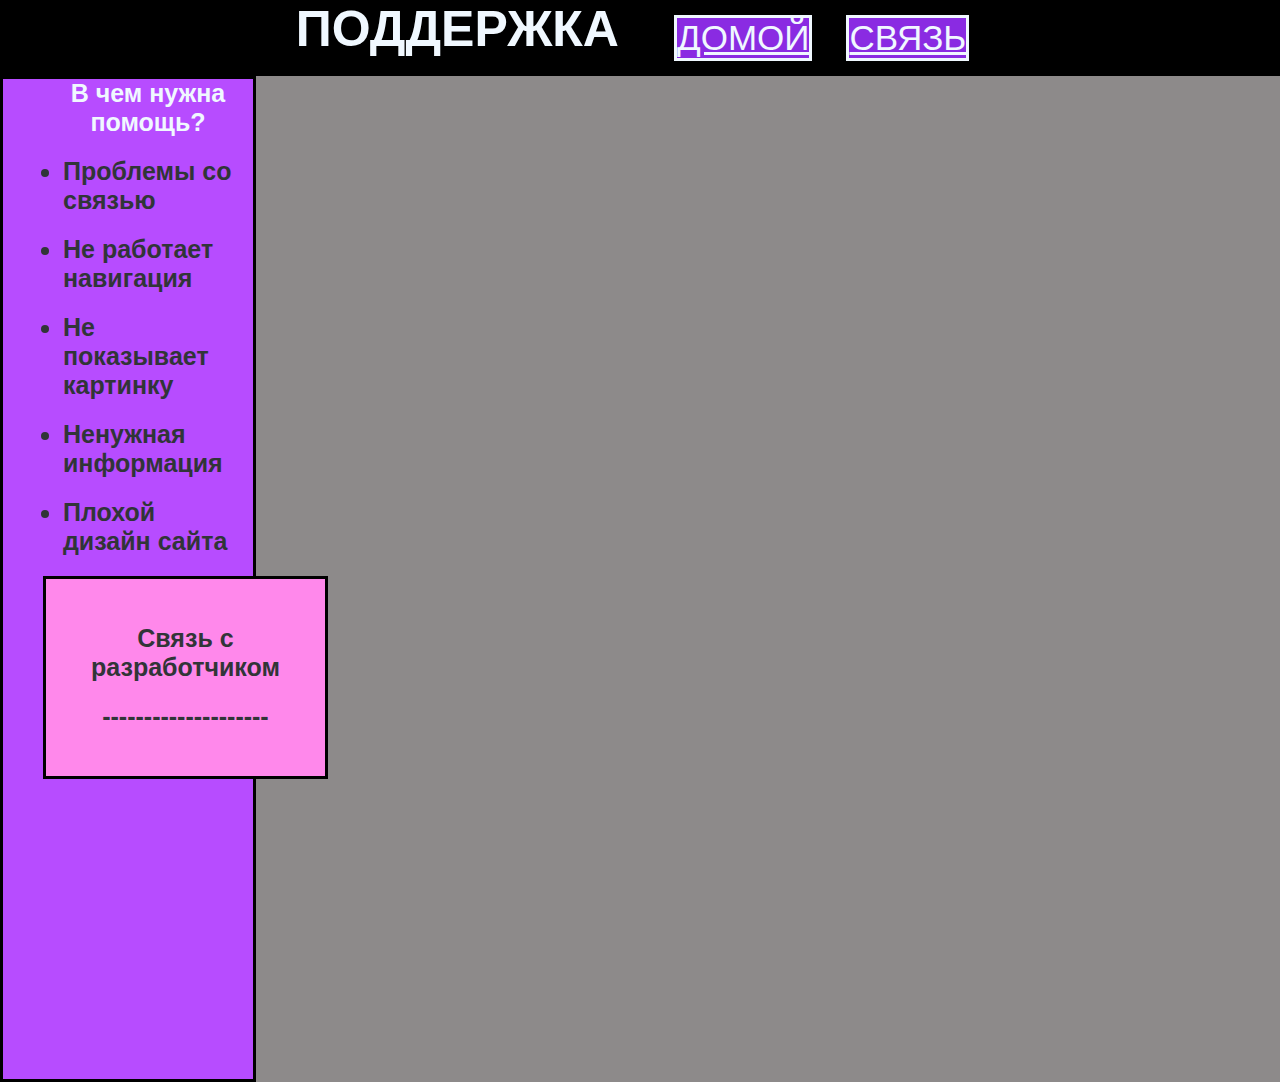
<file: ПРАКТИКА/project/support.html>
<!DOCTYPE html>
<html lang="en">
<head>
    <meta charset="UTF-8">
    <meta name="viewport" content="width=device-width, initial-scale=1.0">
    <link rel="stylesheet" href="static/styles/styleSUPP.css">
    <title>support</title>
</head>
<body>
    <div id="elem1">
        <h1>ПОДДЕРЖКА</h1>
        <ul>
            <li><p><a href="index.html">ДОМОЙ</a></p></li>
            <li><p><a href="#">СВЯЗЬ</a></p></li>
        </ul>
    </div>
    <div id="elem2">
        <ul>
            <h2>В чем нужна помощь?</h2>
            <li><b>Проблемы со связью</b></li>
            <li><b> Не работает навигация</b> </li>
            <li><b>Не показывает картинку</b> </li>
            <li><b>Ненужная информация</b></li>
            <li><b>Плохой дизайн сайтa</b></li>
            <div id="svz">
                <p><b>Связь с разработчиком</b></p>
                <p><b>--------------------</b></p>
            </div>
        </ul>
    </div>
    <div id="elem3"></div>
    <div id="elem4"></div>
</body>
</html>
</file>
<file: ПРАКТИКА/project/static/styles/styleSUPP.css>
/* ALL */
* {
    margin: 0;
}
body {
    background: rgb(141, 138, 138);
}
/*HEAD*/
#elem1 li {
    display: inline-block;
}
#elem1 {
    display: flex;
    justify-content: center;
    background: rgb(0, 0, 0);
    h1 {
        font-family: 'Gill Sans', 'Gill Sans MT', Calibri, 'Trebuchet MS', sans-serif;
        font-size: 50px;
        color: aliceblue;
    }
    li {
        background: blueviolet;
        color: aliceblue;
        font-family: 'Gill Sans', 'Gill Sans MT', Calibri, 'Trebuchet MS', sans-serif;
        margin: 15px;
        border-style: solid;
        font-size: 35px;
    }
    a {
        color: aliceblue;
        font-family: 'Gill Sans', 'Gill Sans MT', Calibri, 'Trebuchet MS', sans-serif;
    }
}
/*BODY*/
#elem2 {
    
    width: 250px;
    height: 1000px;
    background: rgb(183, 76, 255);
    display: inline-block;
    border-style: solid;
    h2 {
        font-size: 25px;
        text-align: center;
        color: aliceblue;
        font-family: 'Gill Sans', 'Gill Sans MT', Calibri, 'Trebuchet MS', sans-serif;
    }
    li, p {
        justify-content: center;
        font-family: 'Gill Sans', 'Gill Sans MT', Calibri, 'Trebuchet MS', sans-serif;
        font-size: 25px;
        margin: 20px;
        color: rgb(49, 53, 56);
    }
    
}
#svz {
    padding: 25px;
    display: inline-block;
    background: rgb(255, 136, 235);
    font-size: 40px;
    font-family: 'Gill Sans', 'Gill Sans MT', Calibri, 'Trebuchet MS', sans-serif;
    text-align: center;
    border-style: solid;
}
</file>
